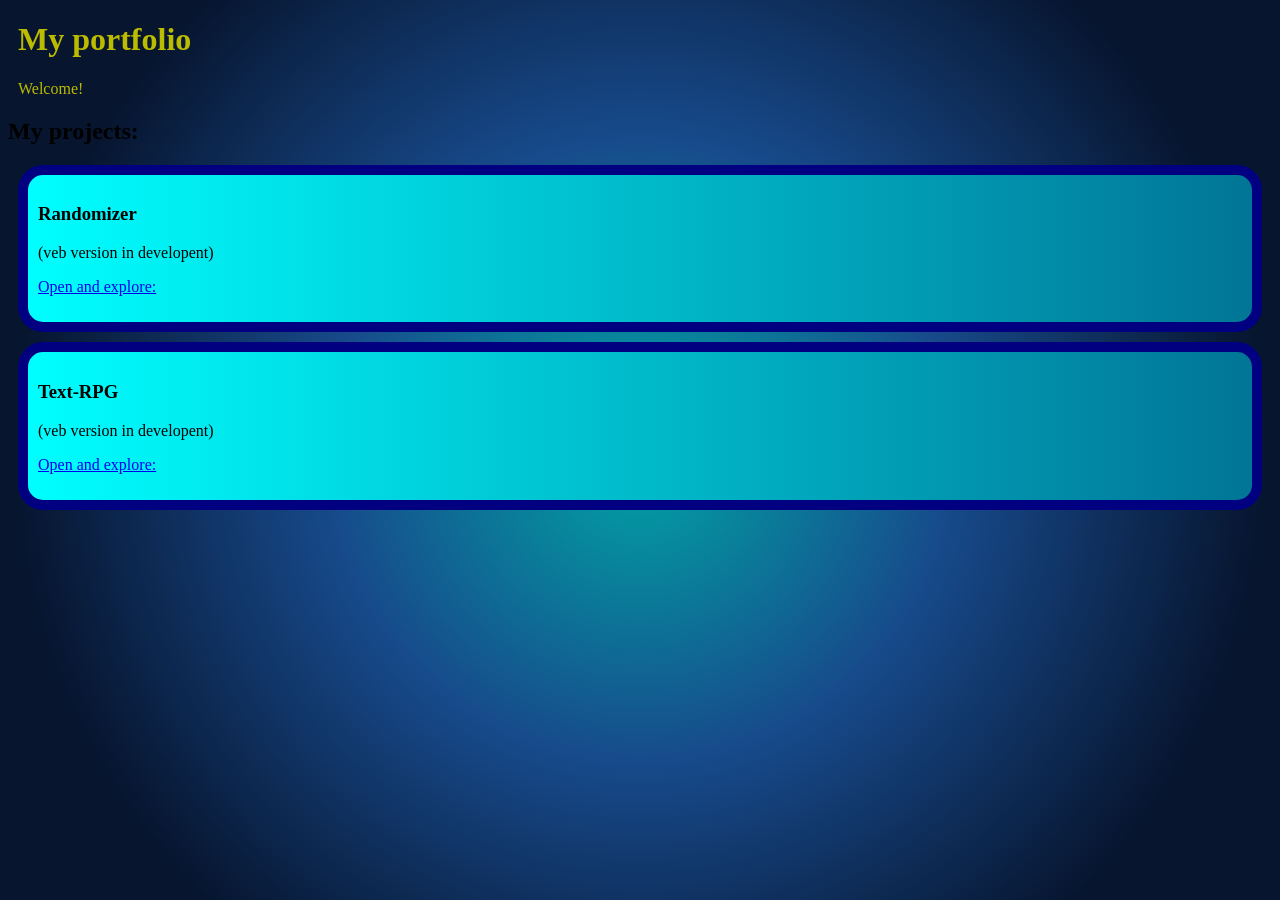
<file: index.html>
<!DOCTYPE html>
<html lang="en">
    <head>
        <meta charset="UTF-8">
        <meta name="viewport" content="width=devise-width, initial-scale=1.0">
        <link rel="stylesheet" href="style.css">
        <title>My site | Мой сайт</title>
    </head>
    <body>
        <header>
            <h1>My portfolio</h1>
            <p>Welcome!</p>
        </header>
        <main>
            <h2>My projects:</h2>
            <ol>
                <li>
                    <section class="project"><h3>Randomizer</h3>
                    <p>(veb version in developent)</p>
                    <p><a href="interacts/randomizer/index.html" target="_blank">Open and explore:</a></p>
                    </section>
                </li>
                <li>
                    <section class="project"><h3>Text-RPG</h3>
                    <p>(veb version in developent)</p>
                    <p><a href="interacts/Text-RPG/index.html" target="_blank">Open and explore:</a></p>
                    </section>
                </li>
            </ol>
        </main>
    </body>
</html>
</file>
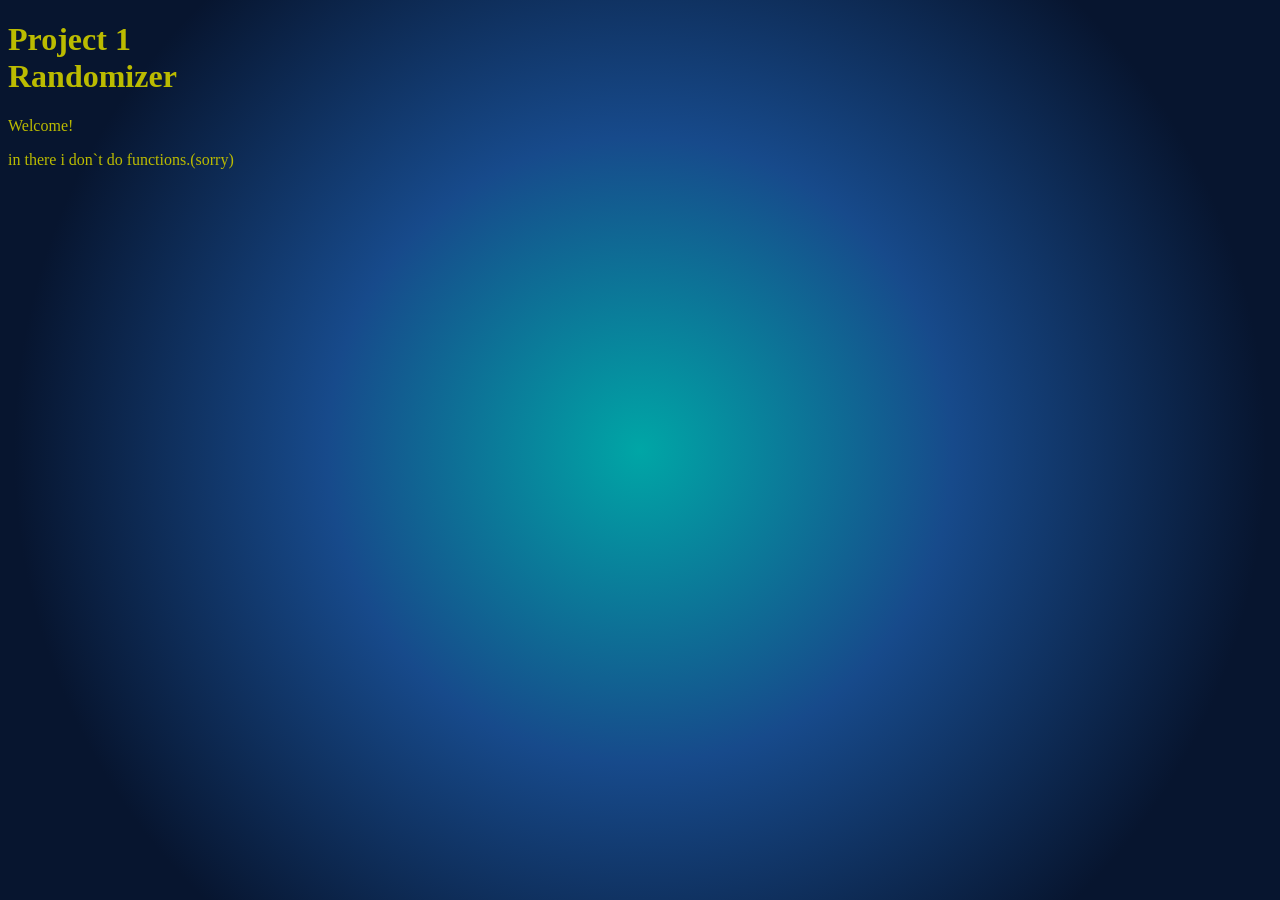
<file: interacts/randomizer/index.html>
<!DOCTYPE html>
<html lang="en">
    <head>
        <meta charset="UTF-8">
        <link rel="stylesheet" href="style.css">
        <title>Randomizer | Рандонайзер</title>
    </head>
    <body>
        <main>
            <h1>Project 1<br>Randomizer</h1>
            <p>Welcome!</p>
            <p>in there i don`t do functions.(sorry)</p>
        </main>
    </body>
</html>
</file>
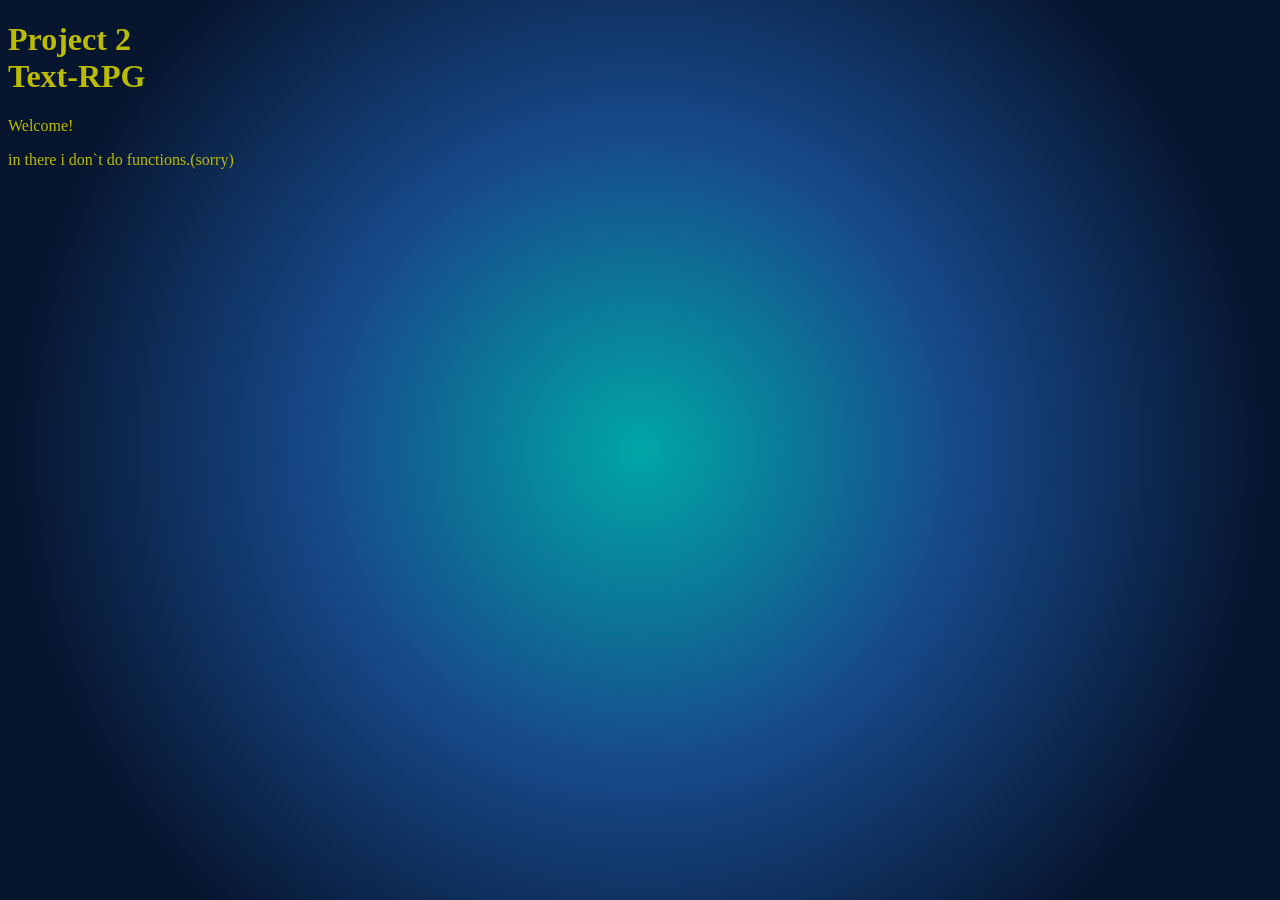
<file: interacts/Text-RPG/index.html>
<!DOCTYPE html>
<html lang="en">
    <head>
        <meta charset="UTF-8">
        <link rel="stylesheet" href="style.css">
        <title>Text-RPG | Текстовая РПГ</title>
    </head>
    <body>
        <main>
            <h1>Project 2<br>Text-RPG</h1>
            <p>Welcome!</p>
            <p>in there i don`t do functions.(sorry)</p>
        </main>
    </body>
</html>
</file>
<file: style.css>
body {
    background: 
radial-gradient(
        circle,
        #00A6A6,
        #174A8B 40%,
        #07152F 80%
        );
    background-attachment: fixed;
}
.project {
        background:
linear-gradient(90deg, #00FFFF, #017596);
    border: 10px solid #000080;
    padding: 10px;
    margin: 10px;
    border-radius: 25px;
}
header {
    background: 
    radial-gradient(circle, #00FFFF);
    color: #bbbb00;
    margin: 10px
}

ol {
    list-style: none ;
    padding-left: 0;
}
a:visited{
    color: #550055;
}
a:hover {
    color: red;
}
a:active{
    color: #15ff00;
}
</file>
<file: interacts/randomizer/style.css>
body {
    background: 
radial-gradient(
        circle,
        #00A6A6,
        #174A8B 40%,
        #07152F 80%
        );
    background-attachment: fixed;
}
main {
    color: #bbbb00;
}
</file>
<file: interacts/Text-RPG/style.css>
body {
    background: 
radial-gradient(
        circle,
        #00A6A6,
        #174A8B 40%,
        #07152F 80%
        );
    background-attachment: fixed;
}
main {
    color: #bbbb00;
}
</file>
